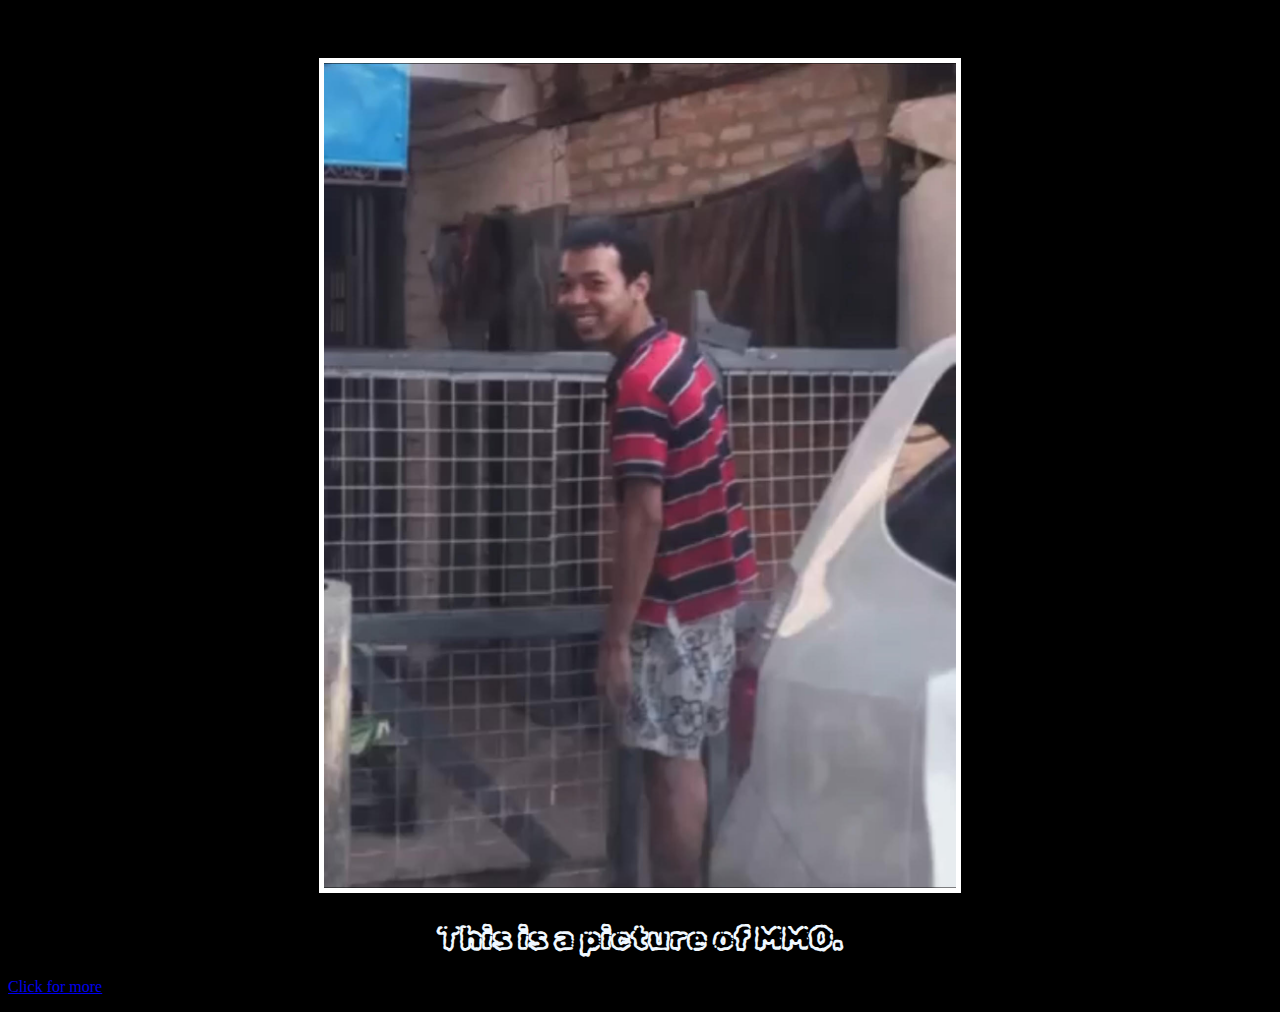
<file: index.html>
<!DOCTYPE html>
<html lang="en">
<head>
    <meta charset="UTF-8">
    <meta name="viewport" content="width=device-width, initial-scale=1.0">
    <title>Document</title>
    <link rel="stylesheet" href="./style.css">
    <link rel="preconnect" href="https://fonts.googleapis.com">
    <link rel="preconnect" href="https://fonts.gstatic.com" crossorigin>
    <link href="https://fonts.googleapis.com/css2?family=Rubik+Burned&display=swap" rel="stylesheet">

</head>


<body>
    <div class="mmo">
        <img class="four" src="./assets/4.jpg">
        <h1>This is a picture of MMO.</h1>
    </div>
</body>
<footer>
    <p>
        <a href="./assets/more.html">Click for more</a>
    </p>
</footer>
</html>
</file>
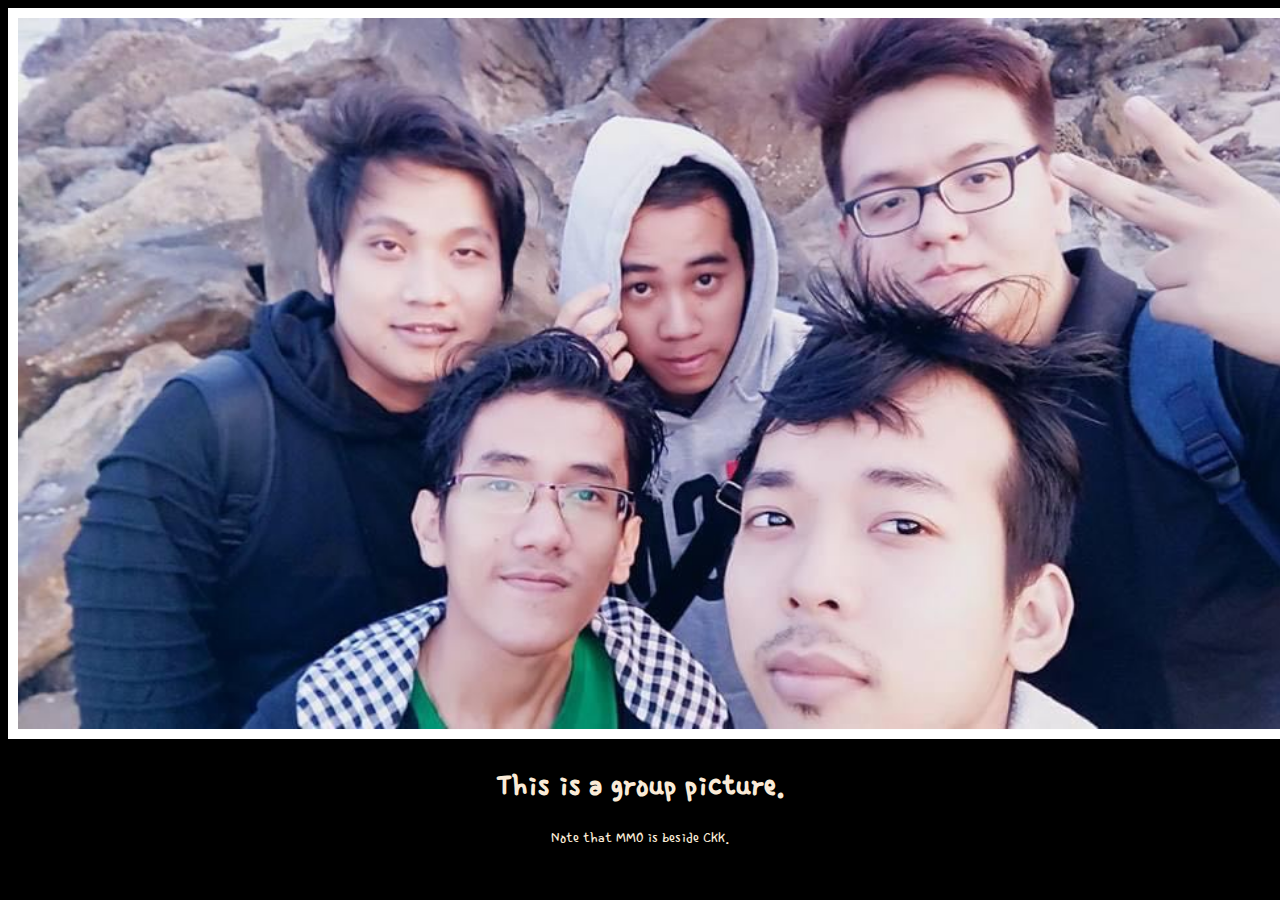
<file: assets/more.html>
<!DOCTYPE html>
<html lang="en">
<head>
    <meta charset="UTF-8">
    <meta name="viewport" content="width=device-width, initial-scale=1.0">
    <title>Document</title>
    <link rel="stylesheet" href="./styles.css">
    <link rel="preconnect" href="https://fonts.googleapis.com">
    <link rel="preconnect" href="https://fonts.gstatic.com" crossorigin>
    <link href="https://fonts.googleapis.com/css2?family=Rubik+Burned&family=Single+Day&display=swap" rel="stylesheet">
</head>
<body>
    <div class="grp">
        <img src="./2.jpg">
        <h1>This is a group picture.</h1>
        <p>Note that MMO is beside CKK.</p>
    </div>
</body>
</html>
</file>
<file: style.css>
body {
    background-color: black;
}

.mmo {
    width: 100%;
    font-family: "Rubik Burned", system-ui;
    color: aliceblue;
    text-align: center;
    
}

.four {
    width: 50%;
    border: 5px solid white;
    margin-top: 50px;
}
</file>
<file: assets/styles.css>
body{
    background-color: black;
}

.grp{
    color: antiquewhite;
    text-align: center;
    font-weight: 300;
    font-family: "Single Day", cursive;
}

img {
    width: 100%;
    border: 10px solid white;
}
</file>
